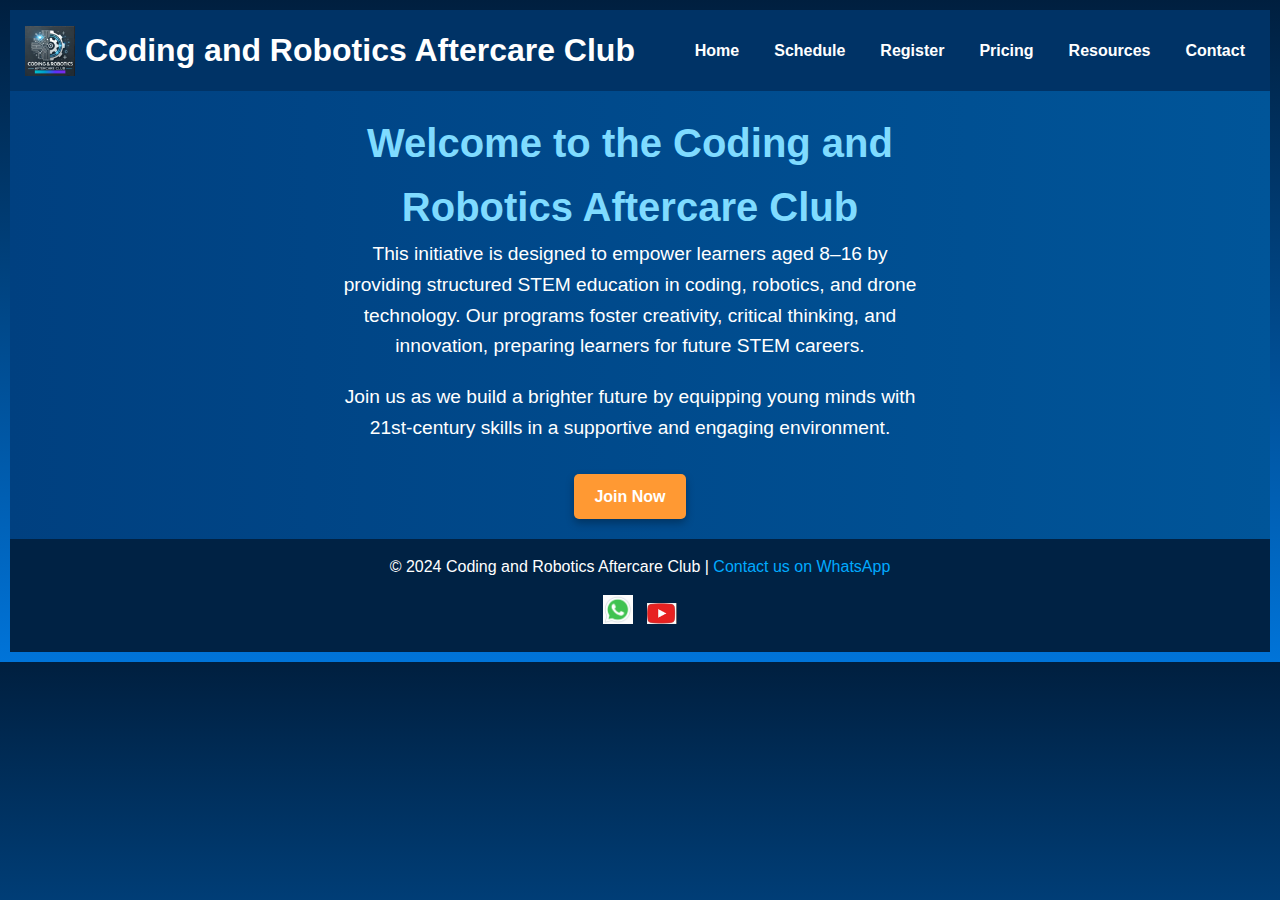
<file: index.html>
<!DOCTYPE html>
<html lang="en">
<head>
    <meta charset="UTF-8">
    <meta name="viewport" content="width=device-width, initial-scale=1.0">
    <meta name="description" content="Empowering learners with coding, robotics, and STEM education in Mahikeng.">
    <title>Coding and Robotics Aftercare Club</title>
    <link rel="stylesheet" href="styles.css">
	<script src="pricing.js"></script>

</head>
<body>
    <header>
        <div class="logo-container">
            <img src="logo.png" alt="Coding and Robotics Aftercare Club Logo" class="logo">
            <h1>Coding and Robotics Aftercare Club</h1>
        </div>
        <nav>
            <ul>
                 <li><a href="index.html">Home</a></li>
                <li><a href="Schedule.html">Schedule</a></li>
                <li><a href="registration.html">Register</a></li>
                <li><a href="pricing.html">Pricing</a></li>
                <li><a href="resources.html">Resources</a></li>
                <li><a href="contactUs.html">Contact</a></li>
            </ul>
        </nav>
    </header>
    <main>
        <section class="hero">
            <div class="hero-content">
                <h2>Welcome to the Coding and Robotics Aftercare Club</h2>
                <p>
                    This initiative is designed to empower learners aged 8–16 by providing structured STEM education 
                    in coding, robotics, and drone technology. Our programs foster creativity, critical thinking, 
                    and innovation, preparing learners for future STEM careers.
                </p>
                <p>Join us as we build a brighter future by equipping young minds with 21st-century skills in a supportive and engaging environment.</p>
                <a href="#" class="cta-button">Join Now</a>
            </div>
           <!-- <div class="hero-image">
                <img src="kids.PNG" alt="Kids Learning Robotics">-->
            </div>
        </section>
    </main>
    <footer>
        <p>&copy; 2024 Coding and Robotics Aftercare Club | <a href="#">Contact us on WhatsApp</a></p>
        <div class="social-icons">
            <a href="#"><img src="WHATSAPP.png" alt="WhatsApp"></a>
            <a href="#"><img src="YOUTUBE.png" alt="YouTube"></a>
        </div>
    </footer>
</body>
</html>
</file>
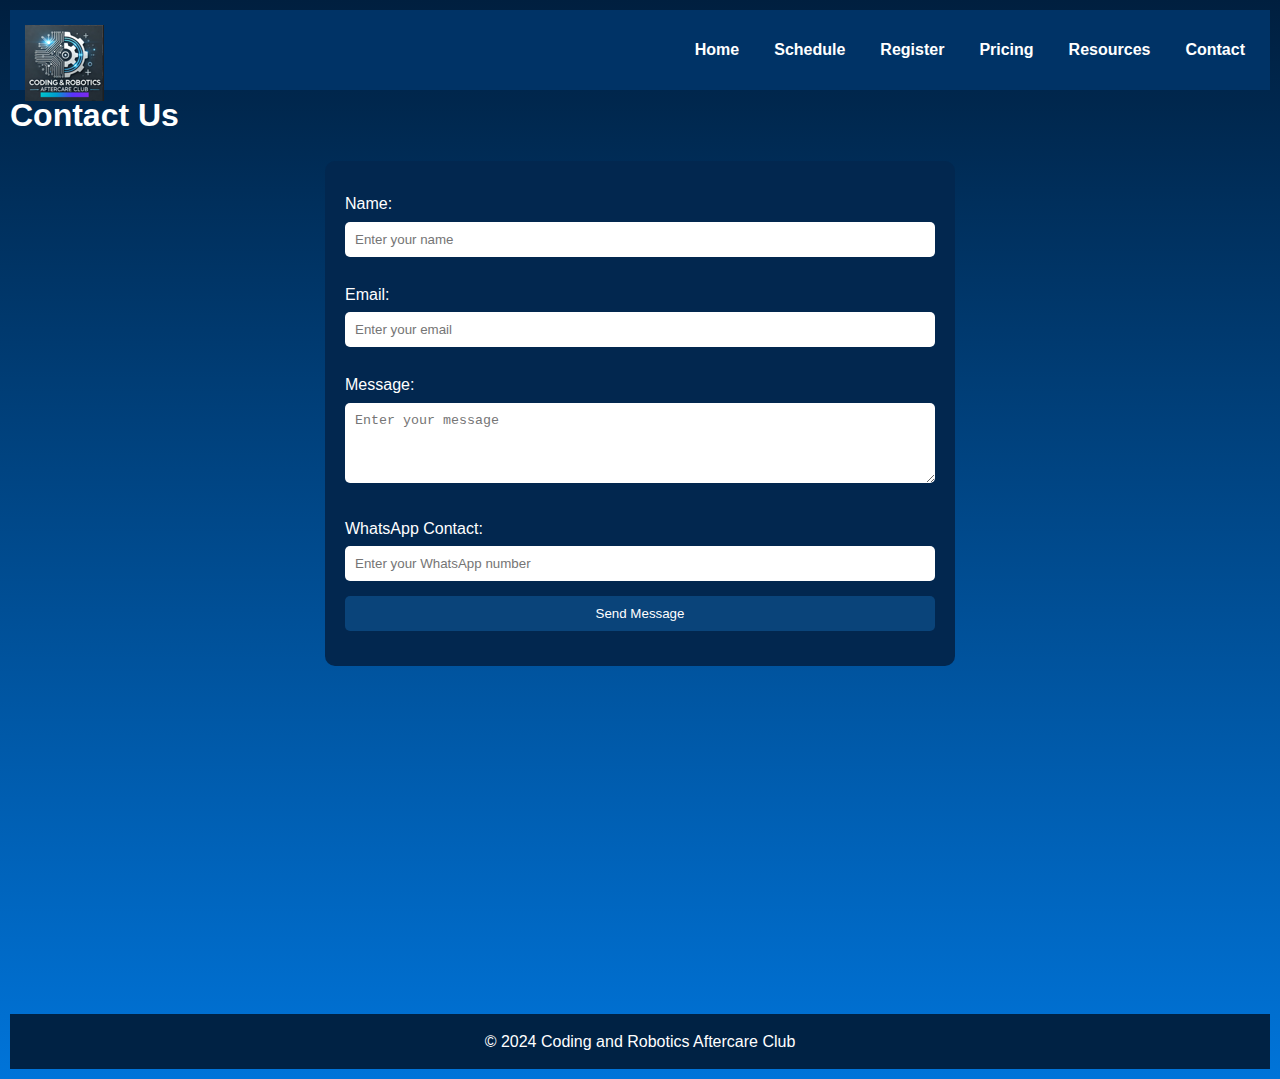
<file: contactUs.html>
<!DOCTYPE html>
<html lang="en">
<head>
    <meta charset="UTF-8">
    <meta name="viewport" content="width=device-width, initial-scale=1.0">
    <title>Contact</title>
    <link rel="stylesheet" href="styles.css">
</head>
<body>
    <header>
        <div class="logo">
            <img src="logo.png" alt="Coding and Robotics Aftercare Club Logo">
        </div>
        <nav>
            <ul>
                 <li><a href="index.html">Home</a></li>
                <li><a href="Schedule.html">Schedule</a></li>
                <li><a href="registration.html">Register</a></li>
                <li><a href="pricing.html">Pricing</a></li>
                <li><a href="resources.html">Resources</a></li>
                <li><a href="contactUs.html">Contact</a></li>
            </ul>
        </nav>
    </header>
    <main>
        <h1>Contact Us</h1>
        <form class="contact-form">
            <label for="name">Name:</label>
            <input type="text" id="name" name="name" placeholder="Enter your name" required>

            <label for="email">Email:</label>
            <input type="email" id="email" name="email" placeholder="Enter your email" required>

            <label for="message">Message:</label>
            <textarea id="message" name="message" placeholder="Enter your message" rows="4" required></textarea>

            <label for="whatsapp">WhatsApp Contact:</label>
            <input type="tel" id="whatsapp" name="whatsapp" placeholder="Enter your WhatsApp number" required>

            <button type="submit">Send Message</button>
        </form>
        <div class="map-container">
            <iframe
                src="https://www.google.com/maps/embed?pb=!1m18!1m12!1m3!1d3165.472115435021!2d-122.08424908468225!3d37.421999979825894!2m3!1f0!2f0!3f0!3m2!1i1024!2i768!4f13.1!3m3!1m2!1s0x808fba290b7ed4a7%3A0x93f3c1b3ed3d4bcb!2sGoogleplex!5e0!3m2!1sen!2sus!4v1696162601829!5m2!1sen!2sus"
                width="100%" height="300" style="border:0;" allowfullscreen="" loading="lazy"></iframe>
        </div>
    </main>
    <footer>
        <p>© 2024 Coding and Robotics Aftercare Club</p>
    </footer>
</body>
</html>
</file>
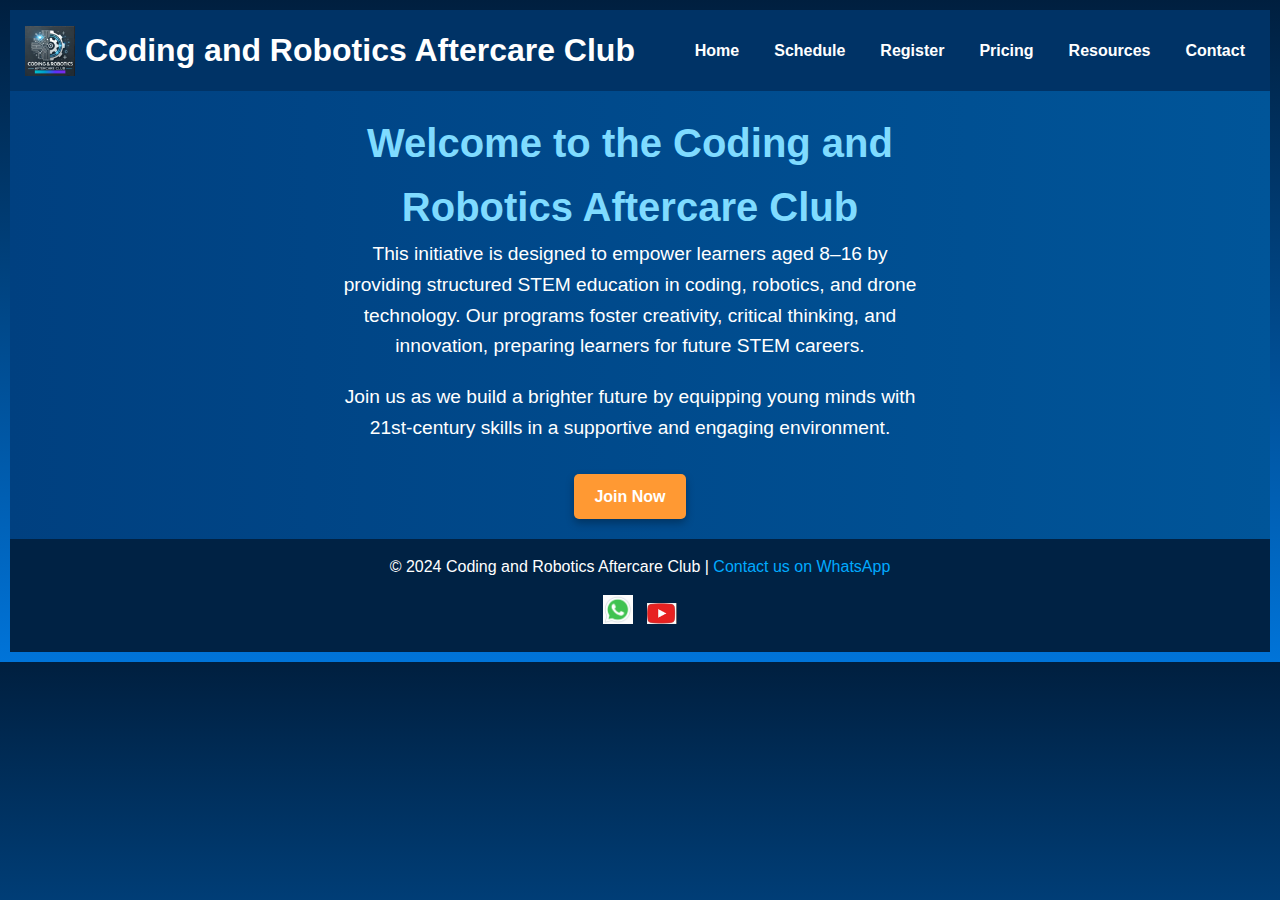
<file: homepage.html>
<!DOCTYPE html>
<html lang="en">
<head>
    <meta charset="UTF-8">
    <meta name="viewport" content="width=device-width, initial-scale=1.0">
    <meta name="description" content="Empowering learners with coding, robotics, and STEM education in Mahikeng.">
    <title>Coding and Robotics Aftercare Club</title>
    <link rel="stylesheet" href="styles.css">
	<script src="pricing.js"></script>

</head>
<body>
    <header>
        <div class="logo-container">
            <img src="logo.png" alt="Coding and Robotics Aftercare Club Logo" class="logo">
            <h1>Coding and Robotics Aftercare Club</h1>
        </div>
        <nav>
            <ul>
                 <li><a href="homepage.html">Home</a></li>
                <li><a href="Schedule.html">Schedule</a></li>
                <li><a href="registration.html">Register</a></li>
                <li><a href="pricing.html">Pricing</a></li>
                <li><a href="resources.html">Resources</a></li>
                <li><a href="contactUs.html">Contact</a></li>
            </ul>
        </nav>
    </header>
    <main>
        <section class="hero">
            <div class="hero-content">
                <h2>Welcome to the Coding and Robotics Aftercare Club</h2>
                <p>
                    This initiative is designed to empower learners aged 8–16 by providing structured STEM education 
                    in coding, robotics, and drone technology. Our programs foster creativity, critical thinking, 
                    and innovation, preparing learners for future STEM careers.
                </p>
                <p>Join us as we build a brighter future by equipping young minds with 21st-century skills in a supportive and engaging environment.</p>
                <a href="#" class="cta-button">Join Now</a>
            </div>
           <!-- <div class="hero-image">
                <img src="kids.PNG" alt="Kids Learning Robotics">-->
            </div>
        </section>
    </main>
    <footer>
        <p>&copy; 2024 Coding and Robotics Aftercare Club | <a href="#">Contact us on WhatsApp</a></p>
        <div class="social-icons">
            <a href="#"><img src="WHATSAPP.png" alt="WhatsApp"></a>
            <a href="#"><img src="YOUTUBE.png" alt="YouTube"></a>
        </div>
    </footer>
</body>
</html>
</file>
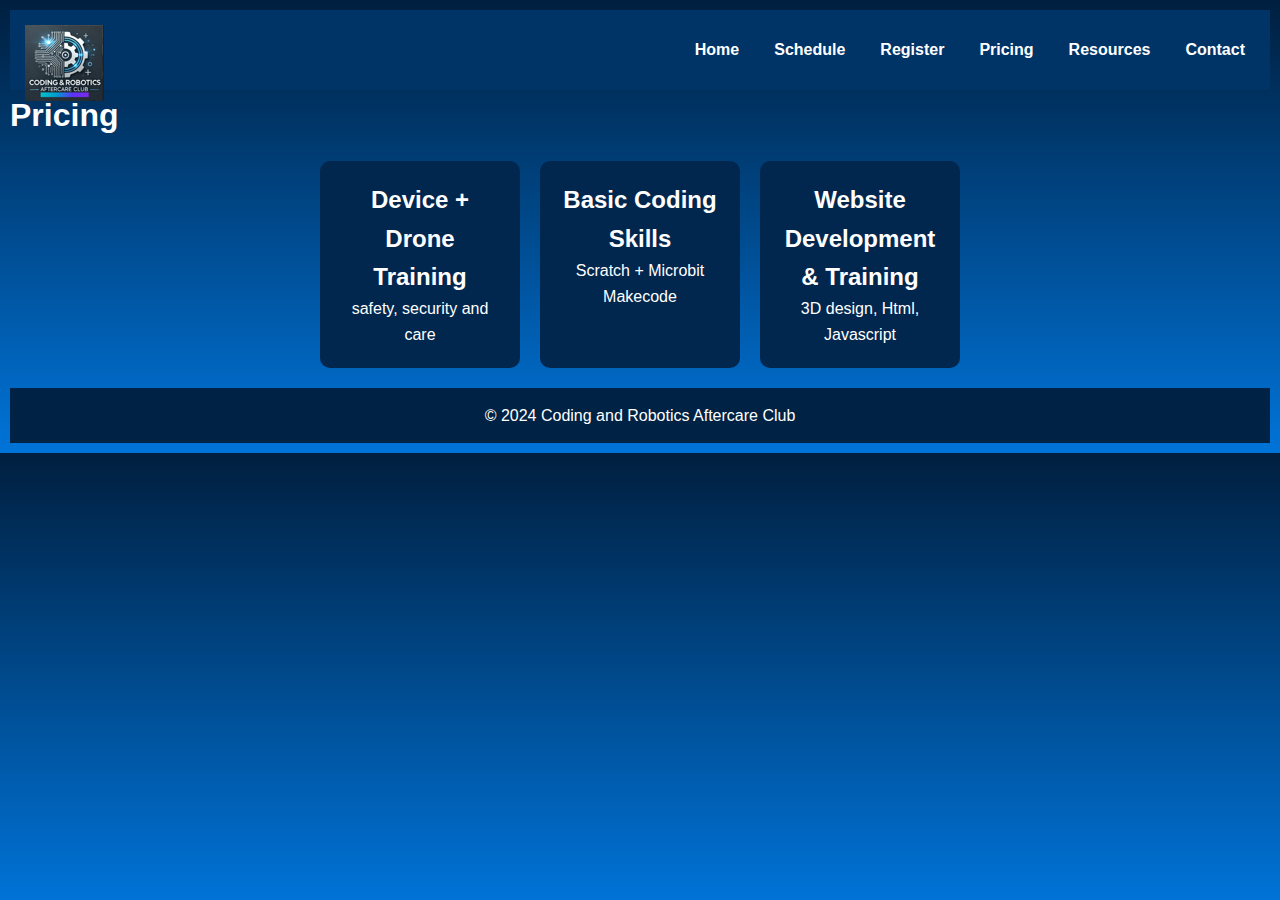
<file: pricing.html>
<!DOCTYPE html>
<html lang="en">
<head>
    <meta charset="UTF-8">
    <meta name="viewport" content="width=device-width, initial-scale=1.0">
    <title>Pricing</title>
    <link rel="stylesheet" href="styles.css">
</head>
<body>
    <header>
        <div class="logo">
            <img src="logo.png" alt="Coding and Robotics Aftercare Club Logo">
        </div>
        <nav>
            <ul>
                <li><a href="index.html">Home</a></li>
                <li><a href="Schedule.html">Schedule</a></li>
                <li><a href="registration.html">Register</a></li>
                <li><a href="pricing.html">Pricing</a></li>
                <li><a href="resources.html">Resources</a></li>
                <li><a href="contactUs.html">Contact</a></li>
            </ul>
        </nav>
    </header>
    <main>
        <h1>Pricing</h1>
        <div class="pricing-container">
            <div class="pricing-card">
                <h2>Device + Drone Training</h2>
                <p>safety, security and care</p>
            </div>
            <div class="pricing-card">
                <h2>Basic Coding Skills</h2>
                <p>Scratch + Microbit Makecode</p>
            </div>
            <div class="pricing-card">
                <h2>Website Development & Training</h2>
                <p>3D design, Html, Javascript</p>
            </div>
        </div>
    </main>
    <footer>
        <p>© 2024 Coding and Robotics Aftercare Club</p>
    </footer>
</body>
</html>
</file>
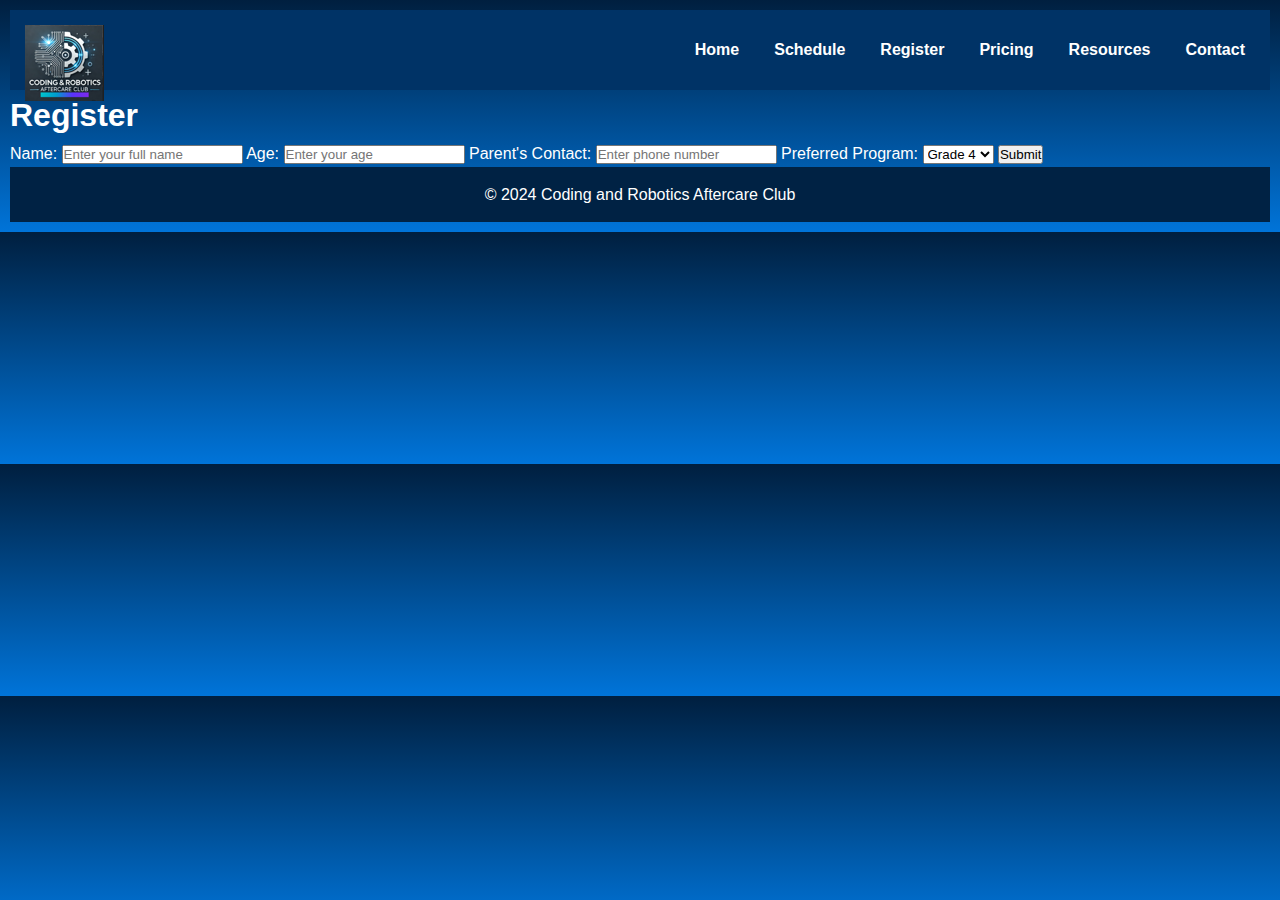
<file: registration.html>
<!DOCTYPE html>
<html lang="en">
<head>
    <meta charset="UTF-8">
    <meta name="viewport" content="width=device-width, initial-scale=1.0">
    <title>Register</title>
    <link rel="stylesheet" href="styles.css">
</head>
<body>
    <header>
        <div class="logo">
            <img src="logo.png" alt="Coding and Robotics Aftercare Club Logo">
        </div>
        <nav>
            <ul>
                <li><a href="index.html">Home</a></li>
                <li><a href="Schedule.html">Schedule</a></li>
                <li><a href="registration.html">Register</a></li>
                <li><a href="pricing.html">Pricing</a></li>
                <li><a href="resources.html">Resources</a></li>
                <li><a href="contactUs.html">Contact</a></li>
            </ul>
        </nav>
    </header>
    <main>
        <h1>Register</h1>
        <form action="/" method="POST" data-netlify="true" name="registration">
            <!-- Hidden input field to capture the form name -->
            <input type="hidden" name="form-name" value="registration">

            <label for="name">Name:</label>
            <input type="text" id="name" name="name" placeholder="Enter your full name" required>

            <label for="age">Age:</label>
            <input type="number" id="age" name="age" placeholder="Enter your age" required>

            <label for="parent-contact">Parent's Contact:</label>
            <input type="tel" id="parent-contact" name="parent-contact" placeholder="Enter phone number" required>

            <label for="program">Preferred Program:</label>
            <select id="program" name="program">
                <option value="coding basics">Grade 4</option>
                <option value="coding basics">Grade 5</option>
                <option value="coding advance">Grade 6</option>
                <option value="coding advance">Grade 7</option>
            </select>

            <button type="submit">Submit</button>
        </form>
    </main>
    <footer>
        <p>© 2024 Coding and Robotics Aftercare Club</p>
    </footer>
</body>
</html>
</file>
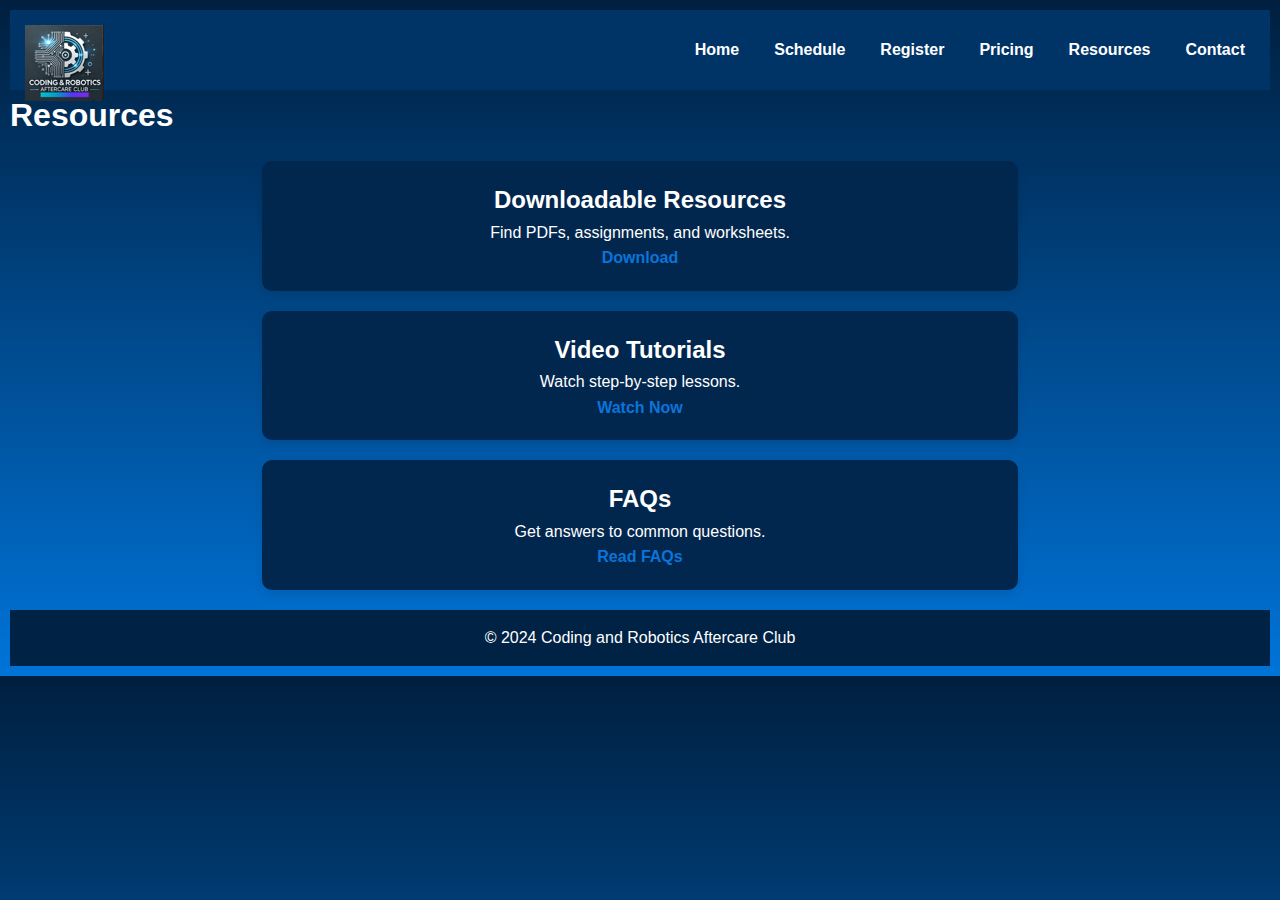
<file: resources.html>
<!DOCTYPE html>
<html lang="en">
<head>
    <meta charset="UTF-8">
    <meta name="viewport" content="width=device-width, initial-scale=1.0">
    <title>Resources</title>
    <link rel="stylesheet" href="styles.css">
</head>
<body>
    <header>
        <div class="logo">
            <img src="logo.png" alt="Coding and Robotics Aftercare Club Logo">
        </div>
        <nav>
            <ul>
                 <li><a href="index.html">Home</a></li>
                <li><a href="Schedule.html">Schedule</a></li>
                <li><a href="registration.html">Register</a></li>
                <li><a href="pricing.html">Pricing</a></li>
                <li><a href="resources.html">Resources</a></li>
                <li><a href="contactUs.html">Contact</a></li>
            </ul>
        </nav>
    </header>
    <main>
        <h1>Resources</h1>
        <div class="resource-card">
            <h2>Downloadable Resources</h2>
            <p>Find PDFs, assignments, and worksheets.</p>
            <a href="#">Download</a>
        </div>
        <div class="resource-card">
            <h2>Video Tutorials</h2>
            <p>Watch step-by-step lessons.</p>
            <a href="#">Watch Now</a>
        </div>
        <div class="resource-card">
            <h2>FAQs</h2>
            <p>Get answers to common questions.</p>
            <a href="#">Read FAQs</a>
        </div>
    </main>
    <footer>
        <p>© 2024 Coding and Robotics Aftercare Club</p>
    </footer>
</body>
</html>
</file>
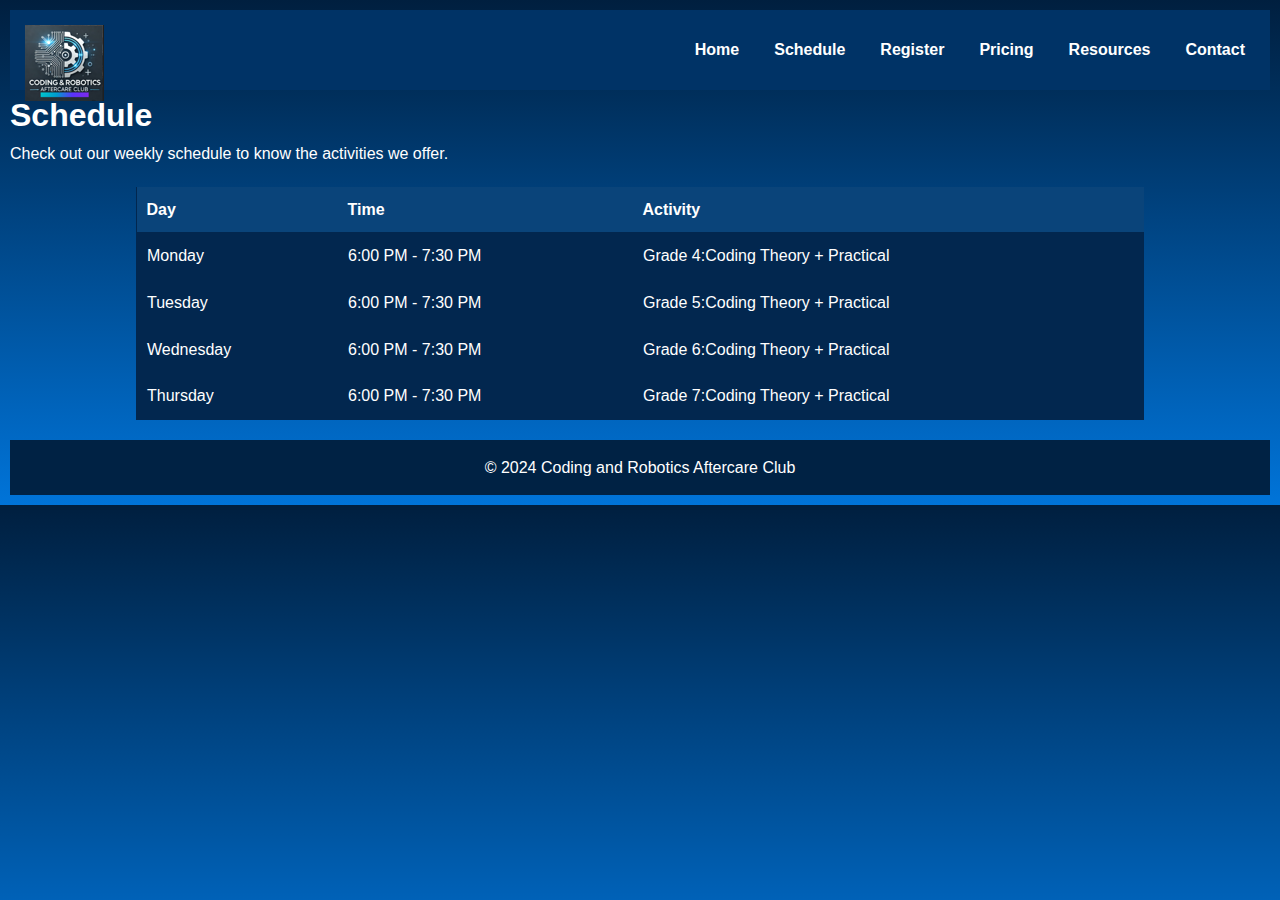
<file: Schedule.html>
<!DOCTYPE html>
<html lang="en">
<head>
    <meta charset="UTF-8">
    <meta name="viewport" content="width=device-width, initial-scale=1.0">
    <title>Schedule</title>
    <link rel="stylesheet" href="styles.css">
</head>
<body>
    <header>
        <div class="logo">
            <img src="logo.png" alt="Coding and Robotics Aftercare Club Logo">
        </div>
        <nav>
            <ul>
                <li><a href="index.html">Home</a></li>
                <li><a href="Schedule.html">Schedule</a></li>
                <li><a href="registration.html">Register</a></li>
                <li><a href="pricing.html">Pricing</a></li>
                <li><a href="resources.html">Resources</a></li>
                <li><a href="contactUs.html">Contact</a></li>
            </ul>
        </nav>
    </header>
    <main>
        <h1>Schedule</h1>
        <p>Check out our weekly schedule to know the activities we offer.</p>
        <table class="schedule-table">
            <thead>
                <tr>
                    <th>Day</th>
                    <th>Time</th>
                    <th>Activity</th>
                </tr>
            </thead>
            <tbody>
                <tr>
                    <td>Monday</td>
                    <td>6:00 PM - 7:30 PM</td>
                    <td>Grade 4:Coding Theory + Practical</td>
                </tr>
				 <tr>
                    <td>Tuesday</td>
                    <td>6:00 PM - 7:30 PM</td>
                    <td>Grade 5:Coding Theory + Practical</td>
                </tr>
                <tr>
                    <td>Wednesday</td>
                    <td>6:00 PM - 7:30 PM</td>
                    <td>Grade 6:Coding Theory + Practical</td>
                </tr>
                <tr>
                    <td>Thursday</td>
                    <td>6:00 PM - 7:30 PM</td>
                    <td>Grade 7:Coding Theory + Practical</td>
                </tr>
            </tbody>
        </table>
    </main>
    <footer>
        <p>© 2024 Coding and Robotics Aftercare Club</p>
    </footer>
</body>
</html>
</file>
<file: styles.css>
/* General Styles */
body {
    font-family: 'Poppins', sans-serif;
    margin: 0;
    padding: 0;
    background: linear-gradient(to bottom, #001f3f, #0074d9);
    color: #ffffff;
}

h1, h2 {
    margin: 0;
}

a {
    text-decoration: none;
    color: #00aaff;
}

a:hover {
    text-decoration: underline;
}

/* Header */
header {
    display: flex;
    justify-content: space-between;
    align-items: center;
    background-color: #001f3f;
    padding: 10px 20px;
}

.logo-container {
    display: flex;
    align-items: center;
}

.logo {
    height: 50px;
    margin-right: 15px;
}

nav ul {
    list-style: none;
    display: flex;
    gap: 20px;
    margin: 0;
}

nav ul li a {
    color: #ffffff;
    font-weight: bold;
    padding: 5px 10px;
}

nav ul li a.active, nav ul li a:hover {
    background-color: #0074d9;
    border-radius: 5px;
}

/* Hero Section */
.hero {
    display: flex;
    align-items: center;
    justify-content: space-between;
    padding: 40px 20px;
}

.hero-content {
    flex: 1;
    padding-right: 20px;
}

.hero-content h2 {
    font-size: 2.5rem;
    color: #7FDBFF;
}

.hero-content p {
    font-size: 1.2rem;
    margin-bottom: 20px;
}

.cta-button {
    display: inline-block;
    padding: 10px 20px;
    background-color: #0074d9;
    color: #ffffff;
    font-weight: bold;
    border-radius: 5px;
    box-shadow: 0 4px 8px rgba(0, 0, 0, 0.3);
}

.cta-button:hover {
    background-color: #00aaff;
    box-shadow: 0 6px 12px rgba(0, 0, 0, 0.5);
}

.hero-image img {
    width: 400px;
    border-radius: 10px;
}

/* Footer */
footer {
    text-align: center;
    padding: 20px;
    background-color: #001f3f;
}

.social-icons {
    margin-top: 10px;
}

.social-icons a img {
    width: 30px;
    margin: 0 10px;
    transition: transform 0.2s;
}

.social-icons a img:hover {
    transform: scale(1.2);
}
.schedule-table, .pricing-table {
    width: 80%;
    margin: 20px auto;
    border-collapse: collapse;
    background-color: #02274f;
    color: #ffffff;
    text-align: left;
}

.schedule-table th, .pricing-table th {
    background-color: #0a447a;
    padding: 10px;
}

.schedule-table td, .pricing-table td {
    padding: 10px;
    border: 1px solid #02274f;
}

.registration-form {
    width: 50%;
    margin: 0 auto;
    padding: 20px;
    background-color: #02274f;
    border-radius: 10px;
    color: #ffffff;
}

.registration-form label {
    display: block;
    margin: 10px 0 5px;
}

.registration-form input, .registration-form select, .registration-form button {
    width: 100%;
    padding: 10px;
    margin-bottom: 15px;
    border: none;
    border-radius: 5px;
}

.registration-form button {
    background-color: #0a447a;
    color: white;
    cursor: pointer;
}

.registration-form button:hover {
    background-color: #086db1;
}
.pricing-container {
    display: flex;
    justify-content: center;
    gap: 20px;
    margin: 20px auto;
}

.pricing-card {
    background-color: #02274f;
    color: #ffffff;
    padding: 20px;
    border-radius: 10px;
    text-align: center;
    transition: transform 0.3s ease, background-color 0.3s ease;
    width: 200px;
}

.pricing-card:hover {
    transform: scale(1.1);
    background-color: #086db1;
}
.resource-card {
    background-color: #02274f;
    color: #ffffff;
    margin: 20px auto;
    padding: 20px;
    border-radius: 10px;
    width: 60%;
    text-align: center;
    box-shadow: 0 4px 10px rgba(0, 0, 0, 0.1);
}

.resource-card a {
    color: #0a74da;
    text-decoration: none;
    font-weight: bold;
}

.resource-card:hover {
    background-color: #086db1;
}
.contact-form {
    width: 50%;
    margin: 20px auto;
    padding: 20px;
    background-color: #02274f;
    color: #ffffff;
    border-radius: 10px;
}

.contact-form label {
    display: block;
    margin: 10px 0 5px;
}

.contact-form input, .contact-form textarea, .contact-form button {
    width: 100%;
    padding: 10px;
    margin-bottom: 15px;
    border: none;
    border-radius: 5px;
}

.contact-form button {
    background-color: #0a447a;
    color: white;
    cursor: pointer;
}

.contact-form button:hover {
    background-color: #086db1;
}

.map-container {
    margin: 20px auto;
    width: 80%;
    border-radius: 10px;
    overflow: hidden;
}
/* General Reset */
* {
    margin: 0;
    padding: 0;
    box-sizing: border-box;
}

body {
    font-family: Arial, sans-serif;
    line-height: 1.6;
    padding: 10px;
}

/* Header Styles */
header {
    display: flex;
    flex-wrap: wrap;
    justify-content: space-between;
    align-items: center;
    padding: 15px;
    background-color: #003366; /* Adjust to match your theme */
    color: white;
}

.logo-container {
    display: flex;
    align-items: center;
}

.logo {
    max-width: 50px;
    margin-right: 10px;
}

nav ul {
    display: flex;
    list-style: none;
    gap: 15px;
}

nav ul li a {
    text-decoration: none;
    color: white;
    padding: 5px 10px;
    border-radius: 5px;
}

nav ul li a:hover {
    background-color: #005599; /* Highlight effect */
}

/* Hero Section */
.hero {
    text-align: center;
    padding: 20px;
    background: linear-gradient(to right, #004080, #005599);
    color: white;
}

.hero-content {
    max-width: 600px;
    margin: auto;
}

.cta-button {
    display: inline-block;
    padding: 10px 20px;
    background-color: #ff9933;
    color: white;
    text-decoration: none;
    border-radius: 5px;
    margin-top: 10px;
}

.cta-button:hover {
    background-color: #ff7700;
}

/* Footer */
footer {
    text-align: center;
    padding: 15px;
    background-color: #002244;
    color: white;
}

.social-icons a img {
    width: 30px;
    margin: 5px;
}

/* Responsive Design */
@media (max-width: 768px) {
    nav ul {
        flex-direction: column;
        text-align: center;
    }

    .hero {
        padding: 15px;
    }

    .hero-content {
        padding: 10px;
    }
}

@media (max-width: 480px) {
    .logo {
        max-width: 40px;
    }

    nav ul {
        gap: 10px;
    }

    .cta-button {
        font-size: 14px;
    }
}
</file>
